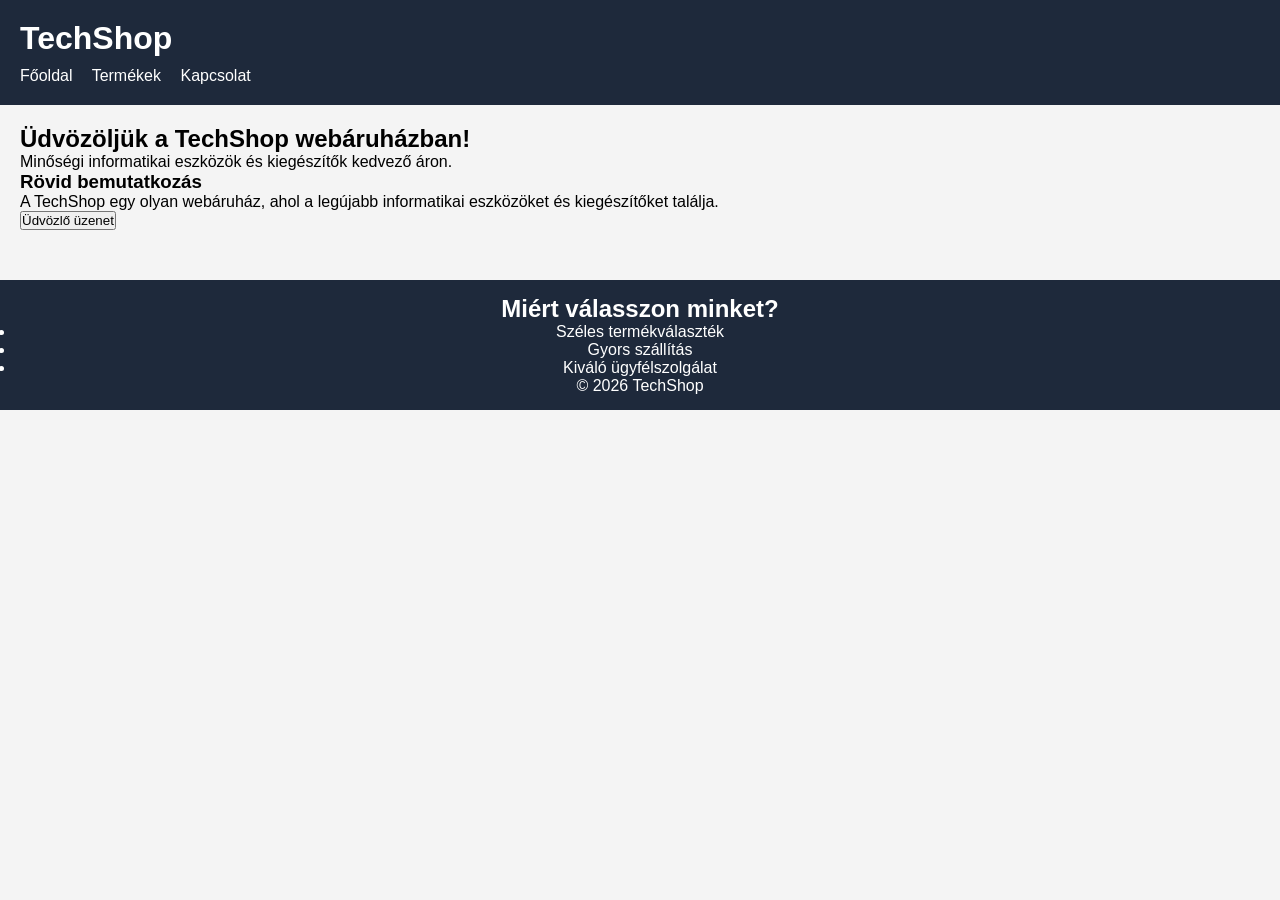
<file: techshop/index.html>
<!DOCTYPE html>
<html lang="hu">
<head>
    <meta charset="UTF-8">
    <meta name="viewport" content="width=device-width, initial-scale=1.0">
    <title>TechShop</title>
    <link rel="stylesheet" href="css/style.css">
</head>
<body>

    <header>
        <h1>TechShop</h1>

        <nav>
            <a href="index.html">Főoldal</a>
            <a href="products.html">Termékek</a>
            <a href="contact.html">Kapcsolat</a>
        </nav>
    </header>

    <main>
        <section>
            <h2>Üdvözöljük a TechShop webáruházban!</h2>

            <p>
                Minőségi informatikai eszközök és kiegészítők
                kedvező áron.
            </p>
            <h3>Rövid bemutatkozás</h3>
            <p>
                A TechShop egy olyan webáruház, ahol a legújabb informatikai eszközöket és kiegészítőket találja.
            </p>

            <button id="btnWelcome">
                Üdvözlő üzenet
            </button>
        </section>
    </main>

    <footer>
        <h2>Miért válasszon minket?</h2>
        <p>
            <ul>
                <li>Széles termékválaszték</li>
                <li>Gyors szállítás</li>
                <li>Kiváló ügyfélszolgálat</li>
            </ul>
        </p>
        <p>&copy; 2026 TechShop</p>
    </footer>

    <script src="app.js"></script>

</body>
</html>
</file>
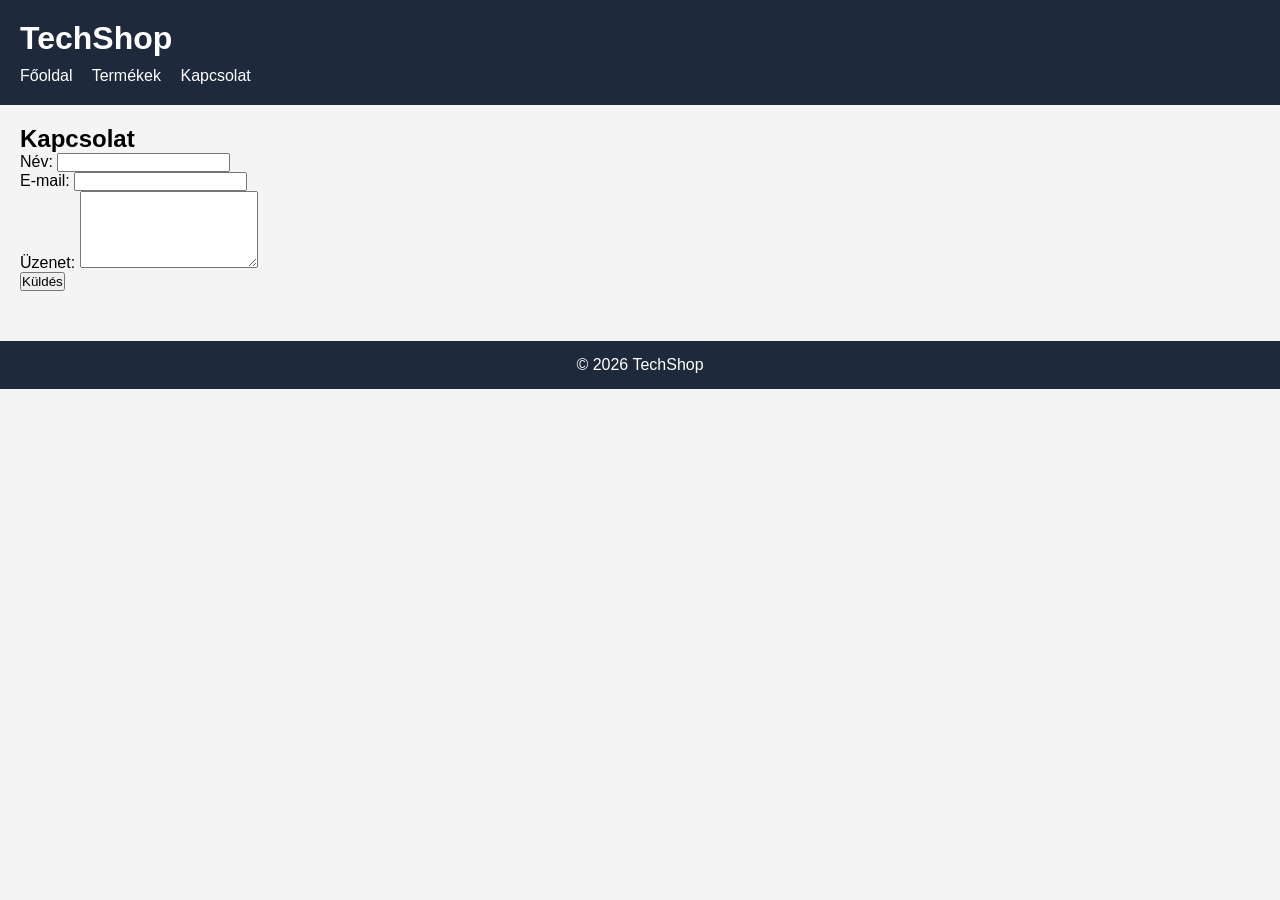
<file: techshop/contact.html>
<!DOCTYPE html>
<html lang="hu">
<head>
    <meta charset="UTF-8">
    <meta name="viewport" content="width=device-width, initial-scale=1.0">
    <title>Kapcsolat - TechShop</title>
    <link rel="stylesheet" href="css/style.css">
</head>
<body>

    <header>
        <h1>TechShop</h1>

        <nav>
            <a href="index.html">Főoldal</a>
            <a href="products.html">Termékek</a>
            <a href="contact.html">Kapcsolat</a>
        </nav>
    </header>

    <main>

        <h2>Kapcsolat</h2>

        <form>

            <div>
                <label for="nev">Név:</label>
                <input type="text" id="nev" name="nev">
            </div>

            <div>
                <label for="email">E-mail:</label>
                <input type="email" id="email" name="email">
            </div>

            <div>
                <label for="uzenet">Üzenet:</label>
                <textarea id="uzenet" name="uzenet" rows="5"></textarea>
            </div>

            <button type="submit">Küldés</button>

        </form>

    </main>

    <footer>
        <p>&copy; 2026 TechShop</p>
    </footer>

    <script src="js/app.js"></script>

</body>
</html>
</file>
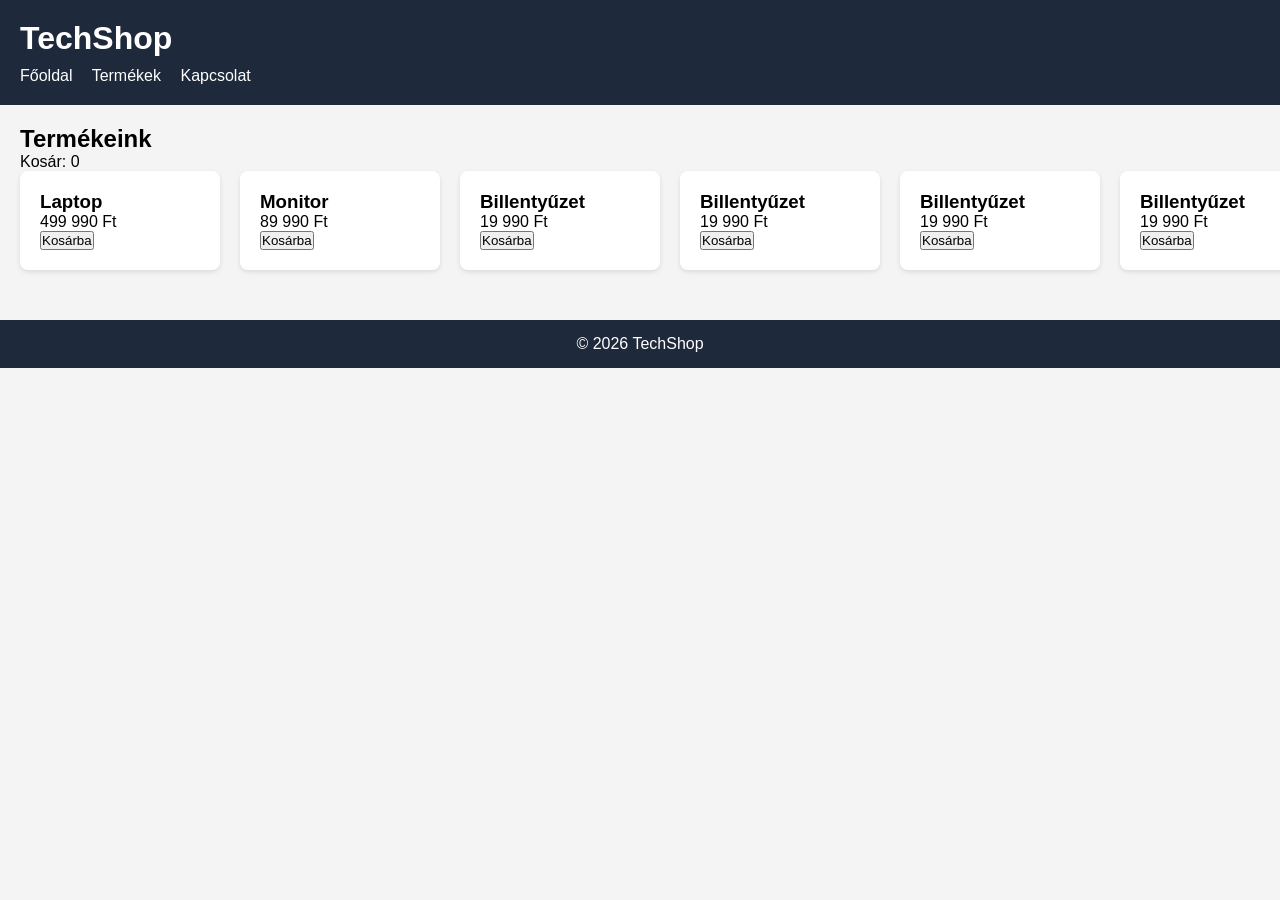
<file: techshop/products.html>
<!DOCTYPE html>
<html lang="hu">
<head>
    <meta charset="UTF-8">
    <meta name="viewport" content="width=device-width, initial-scale=1.0">
    <title>Termékek - TechShop</title>
    <link rel="stylesheet" href="css/style.css">
</head>
<body>

    <header>
        <h1>TechShop</h1>

        <nav>
            <a href="index.html">Főoldal</a>
            <a href="products.html">Termékek</a>
            <a href="contact.html">Kapcsolat</a>
        </nav>
    </header>

    <main>

        <h2>Termékeink</h2>
        <p>Kosár: <span id="kosar-tartalma">0</span></p>
        <div class="products">

            <div class="card">
                <h3>Laptop</h3>
                <p>499 990 Ft</p>
                <button>Kosárba</button>
            </div>

            <div class="card">
                <h3>Monitor</h3>
                <p>89 990 Ft</p>
                <button>Kosárba</button>
            </div>

            <div class="card">
                <h3>Billentyűzet</h3>
                <p>19 990 Ft</p>
                <button>Kosárba</button>
            </div>
            <div class="card">
                <h3>Billentyűzet</h3>
                <p>19 990 Ft</p>
                <button>Kosárba</button>
            </div>
            <div class="card">
                <h3>Billentyűzet</h3>
                <p>19 990 Ft</p>
                <button>Kosárba</button>
            </div>
            <div class="card">
                <h3>Billentyűzet</h3>
                <p>19 990 Ft</p>
                <button>Kosárba</button>
            </div>
            <div class="card">
                <h3>Billentyűzet</h3>
                <p>19 990 Ft</p>
                <button>Kosárba</button>
            </div>
            <div class="card">
                <h3>Billentyűzet</h3>
                <p>19 990 Ft</p>
                <button>Kosárba</button>
            </div>
            <div class="card">
                <h3>Billentyűzet</h3>
                <p>19 990 Ft</p>
                <button>Kosárba</button>
            </div>
            <div class="card">
                <h3>Billentyűzet</h3>
                <p>19 990 Ft</p>
                <button>Kosárba</button>
            </div>
            <div class="card">
                <h3>Billentyűzet</h3>
                <p>19 990 Ft</p>
                <button>Kosárba</button>
            </div>
            <div class="card">
                <h3>Billentyűzet</h3>
                <p>19 990 Ft</p>
                <button>Kosárba</button>
            </div>
            <div class="card">
                <h3>Billentyűzet</h3>
                <p>19 990 Ft</p>
                <button>Kosárba</button>
            </div>
            <div class="card">
                <h3>Billentyűzet</h3>
                <p>19 990 Ft</p>
                <button>Kosárba</button>
            </div>
            <div class="card">
                <h3>Billentyűzet</h3>
                <p>19 990 Ft</p>
                <button>Kosárba</button>
            </div>
            <div class="card">
                <h3>Billentyűzet</h3>
                <p>19 990 Ft</p>
                <button>Kosárba</button>
            </div>
            <div class="card">
                <h3>Billentyűzet</h3>
                <p>19 990 Ft</p>
                <button>Kosárba</button>
            </div>
            <div class="card">
                <h3>Billentyűzet</h3>
                <p>19 990 Ft</p>
                <button>Kosárba</button>
            </div>
            <div class="card">
                <h3>Billentyűzet</h3>
                <p>19 990 Ft</p>
                <button>Kosárba</button>
            </div>
            <div class="card">
                <h3>Billentyűzet</h3>
                <p>19 990 Ft</p>
                <button>Kosárba</button>
            </div>
            <div class="card">
                <h3>Billentyűzet</h3>
                <p>19 990 Ft</p>
                <button>Kosárba</button>
            </div>
            <div class="card">
                <h3>Billentyűzet</h3>
                <p>19 990 Ft</p>
                <button>Kosárba</button>
            </div>
            <div class="card">
                <h3>Billentyűzet</h3>
                <p>19 990 Ft</p>
                <button>Kosárba</button>
            </div>
            <div class="card">
                <h3>Billentyűzet</h3>
                <p>19 990 Ft</p>
                <button>Kosárba</button>
            </div>
            <div class="card">
                <h3>Billentyűzet</h3>
                <p>19 990 Ft</p>
                <button>Kosárba</button>
            </div>
            <div class="card">
                <h3>Billentyűzet</h3>
                <p>19 990 Ft</p>
                <button>Kosárba</button>
            </div>
            <div class="card">
                <h3>Billentyűzet</h3>
                <p>19 990 Ft</p>
                <button>Kosárba</button>
            </div>
            <div class="card">
                <h3>Billentyűzet</h3>
                <p>19 990 Ft</p>
                <button>Kosárba</button>
            </div>
            <div class="card">
                <h3>Billentyűzet</h3>
                <p>19 990 Ft</p>
                <button>Kosárba</button>
            </div>
            <div class="card">
                <h3>Billentyűzet</h3>
                <p>19 990 Ft</p>
                <button>Kosárba</button>
            </div>
        </div>

    </main>

    <footer>
        <p>&copy; 2026 TechShop</p>
    </footer>

    <script src="app.js"></script>

</body>
</html>
</file>
<file: techshop/css/style.css>
*{
    margin:0;
    padding:0;
    box-sizing:border-box;
}

body{
    font-family:Arial,sans-serif;
    background:#f4f4f4;
}

header{
    background:#1e293b;
    color:white;
    padding:20px;
}

nav{
    margin-top:10px;
}

nav a{
    color:white;
    text-decoration:none;
    margin-right:15px;
}

main{
    padding:20px;
}

.products{
    display:flex;
    gap:20px;
}

.card{
    background:white;
    padding:20px;
    border-radius:8px;
    min-width:200px;
    box-shadow:0 2px 5px rgba(0,0,0,0.1);
}

.card:hover{
    box-shadow:0 4px 10px rgba(0,0,0,0.2);
}

footer{
    margin-top:30px;
    padding:15px;
    text-align:center;
    background:#1e293b;
    color:white;
}
</file>
